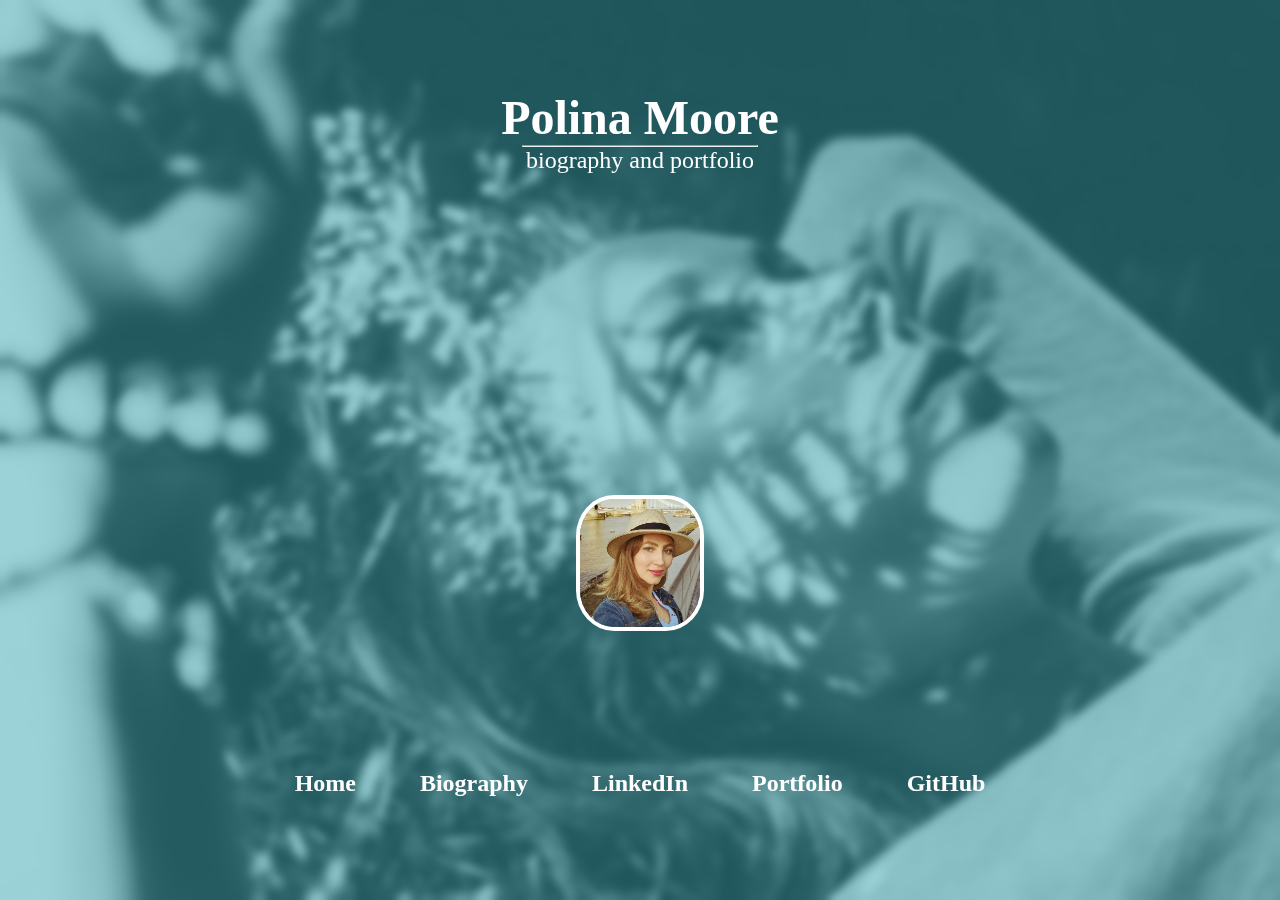
<file: index.html>
<!DOCTYPE html>
<html lang="en">
  <head>
    <meta charset="UTF-8" />
    <meta http-equiv="X-UA-Compatible" content="IE=edge" />
    <meta name="viewport" content="width=device-width, initial-scale=1.0" />
    <title>Polina Moore - Web Development Trainee</title>
    <link rel="stylesheet" href="./css/style.css" />
    <link rel="shortcut icon" type="image/jpg" href="./images/favicon.png" />
  </head>
  <body>
    <header>
      <h1>Polina Moore</h1>
      <hr />
      <p>biography and portfolio</p>
    </header>
    <main>
      <img src="./images/portrait1.jpg" alt="portrait" />
      <nav>
        <ul>
          <li><a href="index.html">Home</a></li>
          <li><a href="bio.html">Biography</a></li>
          <li>
            <a
              href="https://www.linkedin.com/in/polina-moore-177b78b/"
              target="_blank"
              >LinkedIn</a
            >
          </li>
          <li><a href="portfolio.html">Portfolio</a></li>
          <li>
            <a href="https://github.com/Poligera" target="_blank">GitHub</a>
          </li>
        </ul>
      </nav>
    </main>
    <!-- <script defer src="./script.js"></script> -->
  </body>
  <!-- <div class="img-overlay"></div>
  <div class="teal-overlay"></div> -->
</html>
</file>
<file: css/style.css>
* {
  box-sizing: border-box;
  margin: 0;
  padding: 0;
  scroll-behavior: smooth;
}

body::before {
  content: '';
  position: absolute;
  top: 0;
  bottom: 0;
  left: 0;
  right: 0;
  background-image: url("../images/valentina-aleksandrovna-BExYKIjiPQE-unsplash\ -\ Copy.jpg");
  background-position-y: center;
  background-size: cover;
  z-index: -2;
}

body {
  min-height: 100vh;
  min-width: 100vw;
  display: flex;
  flex-direction: column;
  justify-content: center;
  align-items: center;
  font-size: 15px;
  font-family: "Garamond";
  overflow: hidden;
  z-index: 1;
}

body::after {
  content: "";
  background: rgba(61, 172, 182, 0.5);
  z-index: -1;
  height: 100%;
  width: 100%;
  backdrop-filter: blur(4px);
  -webkit-backdrop-filter: blur(4px);
  position: absolute;
  top: 0;
  bottom: 0;
  left: 0;
  right: 0;
}

header {
  display: flex;
  position: absolute;
  top: 10vh;
  flex-direction: column;
  align-items: center;
  color: white;
}

header h1 {
  font-size: 3rem;
}

header hr {
  display: inline-block;
  min-width: 85%;
}

header p {
  font-size: 1.5rem;
}

main {
  display: flex;
  flex-direction: column;
  align-items: center;
  position: absolute;
  top: 25vh;
  bottom: 0;
  font-size: 1.5rem;
  flex-grow: 1;
}

img {
  width: 8rem;
  height: auto;
  border-radius: 30%;
  border: 4px white solid;
  position: absolute;
  top: 30vh;
}

nav {
  display: flex;
  flex-direction: row;
  position: absolute;
  top: 57vh;
}

ul {
  display: flex;
  justify-content: space-between;
  list-style: none;
}

li {
  margin: 2rem;
}

li a {
  color: white;
  text-decoration: none;
  font-weight: 600;
}

a:hover {
  color: bisque;
  font-size: larger;
  cursor: pointer;
}

/* MEDIA QUERIES */
/* Portrait and landscape*/

@media only screen and (min-device-width: 320px) and (max-device-width: 812px) and (-webkit-min-device-pixel-ratio: 2) {
  body::before {
    left: -65vw;
    bottom: -25vh;
  }

  body::after {
    backdrop-filter: blur(2px);
    -webkit-backdrop-filter: blur(2px);
  }

  header {
    top: 3vh;
  }

  header h1 {
    font-size: 2.2rem;
  }

  header p {
    font-size: 1.1rem;
  }

  img {
    width: 6rem;
    top: -3vh;
  }

  main {
    top: 20vh;
  }

  nav {
    flex-direction: column;
    top: 32vh;
  }

  ul {
    flex-direction: column;
    align-items: center;
  }

  ul li {
    margin: 1.7vh;
  }

  li a {
    font-weight: 700;
  }
}

/* Landscape only */
@media only screen and (max-device-width: 812px) and (-webkit-min-device-pixel-ratio: 2) and (orientation: landscape) {


  main {
    display: flex;
    position: relative;
    top: 25vh;
    width: 95%;
    justify-content: space-around;
    flex-direction: row;
    contain: content;
  }

  img {
    position: relative;
    flex-direction: column;
    top: -3vh;
    width: 40vh;
  }

  nav {
    position: relative;
    flex-direction: column;
    top: 1vh;
    font-size: 1.2rem;
    margin-bottom: 2rem;
  }

   ul li{
    margin-bottom: 3vh;
  }
}

/* iPads */
@media only screen and (min-device-width: 768px) and (max-device-width: 1024px) and (-webkit-min-device-pixel-ratio: 2) {

  img {
    top: -2vh;
  }

}
</file>
